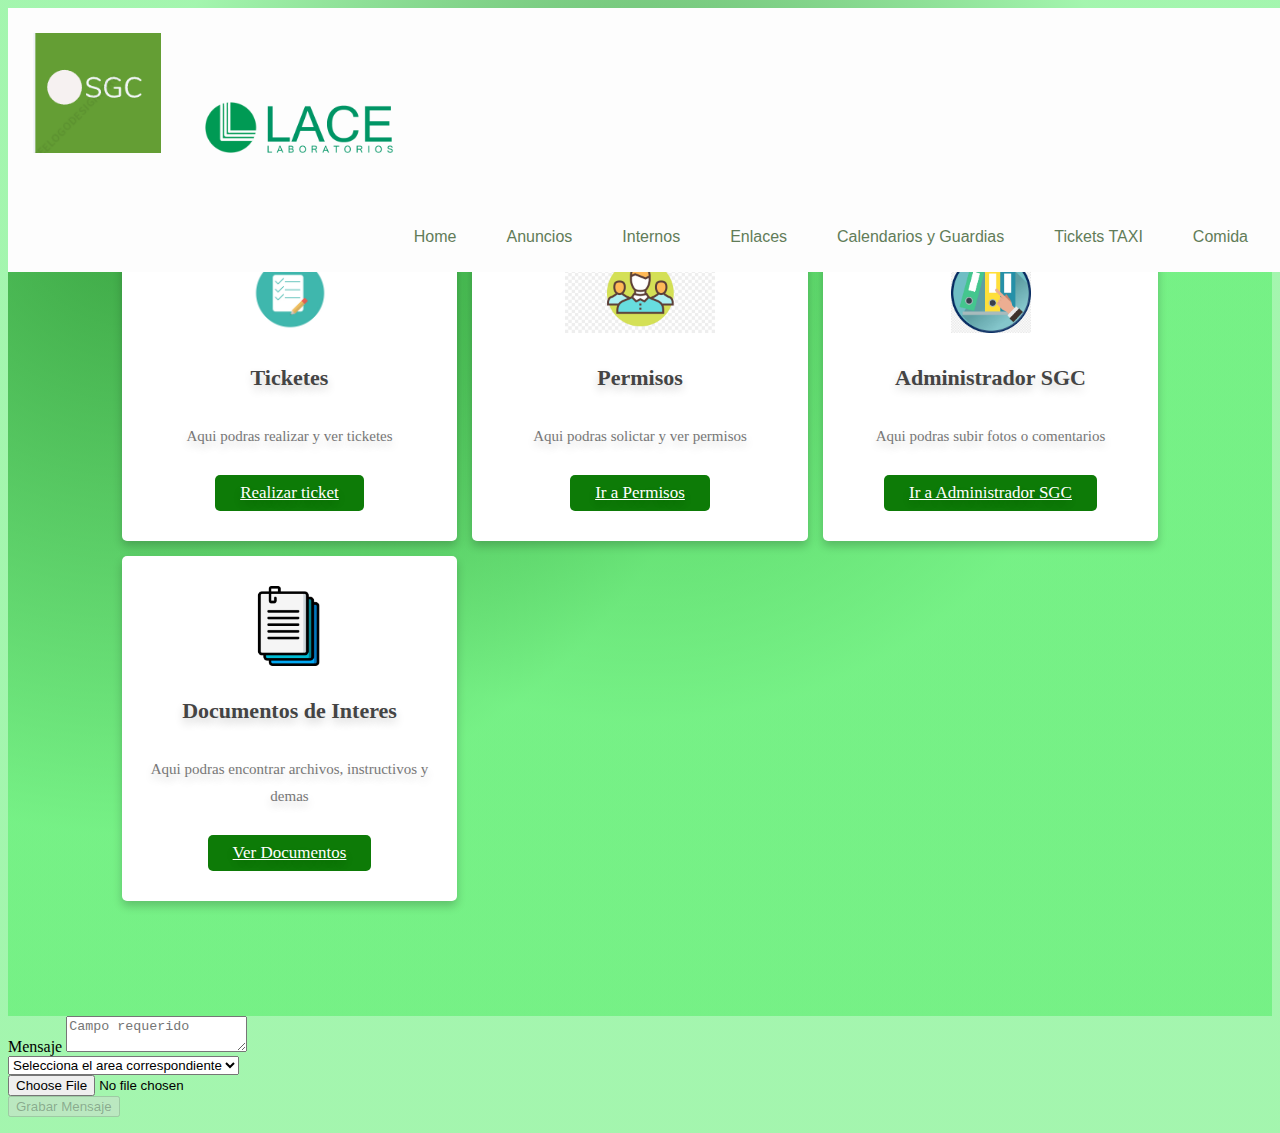
<file: index.html>
<html lang="en">
<head>
    <meta charset="UTF-8">
    <meta http-equiv="X-UA-Compatible" content="IE=edge">
    <meta name="viewport" content="width=device-width, initial-scale=1.0">
    <link rel="stylesheet" href="./css/style.css">
    <link rel="preconnect" href="https://fonts.googleapis.com">
    <link rel="preconnect" href="https://fonts.gstatic.com" crossorigin>
    <link href="https://fonts.googleapis.com/css2?family=Figtree:wght@300&display=swap" rel="stylesheet">
    <link rel="preconnect" href="https://fonts.googleapis.com">
    <link rel="preconnect" href="https://fonts.gstatic.com" crossorigin>
    <link href="https://fonts.googleapis.com/css2?family=Lato&display=swap" rel="stylesheet">
    <link rel="preconnect" href="https://fonts.googleapis.com">
    <link rel="preconnect" href="https://fonts.gstatic.com" crossorigin>
    <link href="https://fonts.googleapis.com/css2?family=Meera+Inimai&display=swap" rel="stylesheet">
    <title>SGC - Laboratorios LACE</title>
    <link href="https://cdn.jsdelivr.net/npm/bootstrap@5.3.0-alpha1/dist/css/bootstrap.min.css" rel="stylesheet" integrity="sha384-GLhlTQ8iRABdZLl6O3oVMWSktQOp6b7In1Zl3/Jr59b6EGGoI1aFkw7cmDA6j6gD" crossorigin="anonymous">
    <script src="https://cdn.jsdelivr.net/npm/bootstrap@5.3.0-alpha1/dist/js/bootstrap.bundle.min.js" integrity="sha384-w76AqPfDkMBDXo30jS1Sgez6pr3x5MlQ1ZAGC+nuZB+EYdgRZgiwxhTBTkF7CXvN" crossorigin="anonymous"></script>
</head>
</header>

<body>
  
  <header>
    <img src="imagenes/logo-final.png" class="logo0" alt="LOGO-SGC">
    <img src="imagenes/logo3.png" class="logo3" alt="logo3">
  
    
    <nav>
     <ul>
      <li><a href="index.html">Home</a></li>
      <li><a href="paginas/anuncios.html">Anuncios</a></li>
      <li><a href="paginas/internos.html">Internos</a></li>
      <li><a href="paginas/enlaces.html">Enlaces</a></li>
      <li><a href="paginas/calendarios-guardias.html">Calendarios y Guardias</a></li> 
      <li><a href="https://docs.google.com/forms/d/e/1FAIpQLSf7MyPWV7jl_igrM6HxwKZHemoucUaWSH27f-TpPwaeBS50Og/viewform">Tickets TAXI</a></li>
      <li><a href="https://www.andalepide.com/#/">Comida</a></li>    
    </ul>
     </nav>
 </header>
 
 <main>
  

<div class="tarjetas">

    <div class="box-tarjetas">

        <div class="caja">
            <img src="imagenes/logo-ticketes.jpg" alt="">
            <h3>Ticketes</h3>
            <p>Aqui podras realizar y ver ticketes</p>
            <a href="#" class="btn">Realizar ticket</a>
        </div>

        <div class="caja">
            <img src="imagenes/permisos1.jpg" alt="">
            <h3>Permisos</h3>
            <p>Aqui podras solictar y ver permisos</p>
            <a href="#" class="btn">Ir a Permisos</a>
        </div>

        <div class="caja">
            <img src="imagenes/sgc-admin.png" alt="">
            <h3>Administrador SGC</h3>
            <p>Aqui podras subir fotos o comentarios</p>
            <a href="#" class="btn">Ir a Administrador SGC</a>
        </div>

        <div class="caja">
            <img src="imagenes/documentos1.png" alt="">
            <h3>Documentos de Interes</h3>
            <p>Aqui podras encontrar archivos, instructivos y demas</p>
            <a href="#" class="btn">Ver Documentos</a>
        </div>
    </div>
</div>
 

<form class="was-validated">
  <div class="mb-3">
    <label for="validationTextarea" class="form-label">Mensaje</label>
    <textarea class="form-control" id="validationTextarea" placeholder="Campo requerido" required></textarea>
  </div>

  <div class="mb-3">
    <select class="form-select" required aria-label="select example">
      <option value="">Selecciona el area correspondiente</option>
      <option value="1">Cadeteria</option>
      <option value="2">Sistemas</option>
      <option value="3">Mantenimiento</option>
    </select>
    
  <div class="mb-3">
    <input type="file" class="form-control" aria-label="file example" required>
  </div>

  <div class="mb-3">
    <button class="btn btn-primary" type="submit" disabled>Grabar Mensaje</button>
  </div>
</form>
</main>
  
</body>

<footer>

</footer>

</html>
</file>
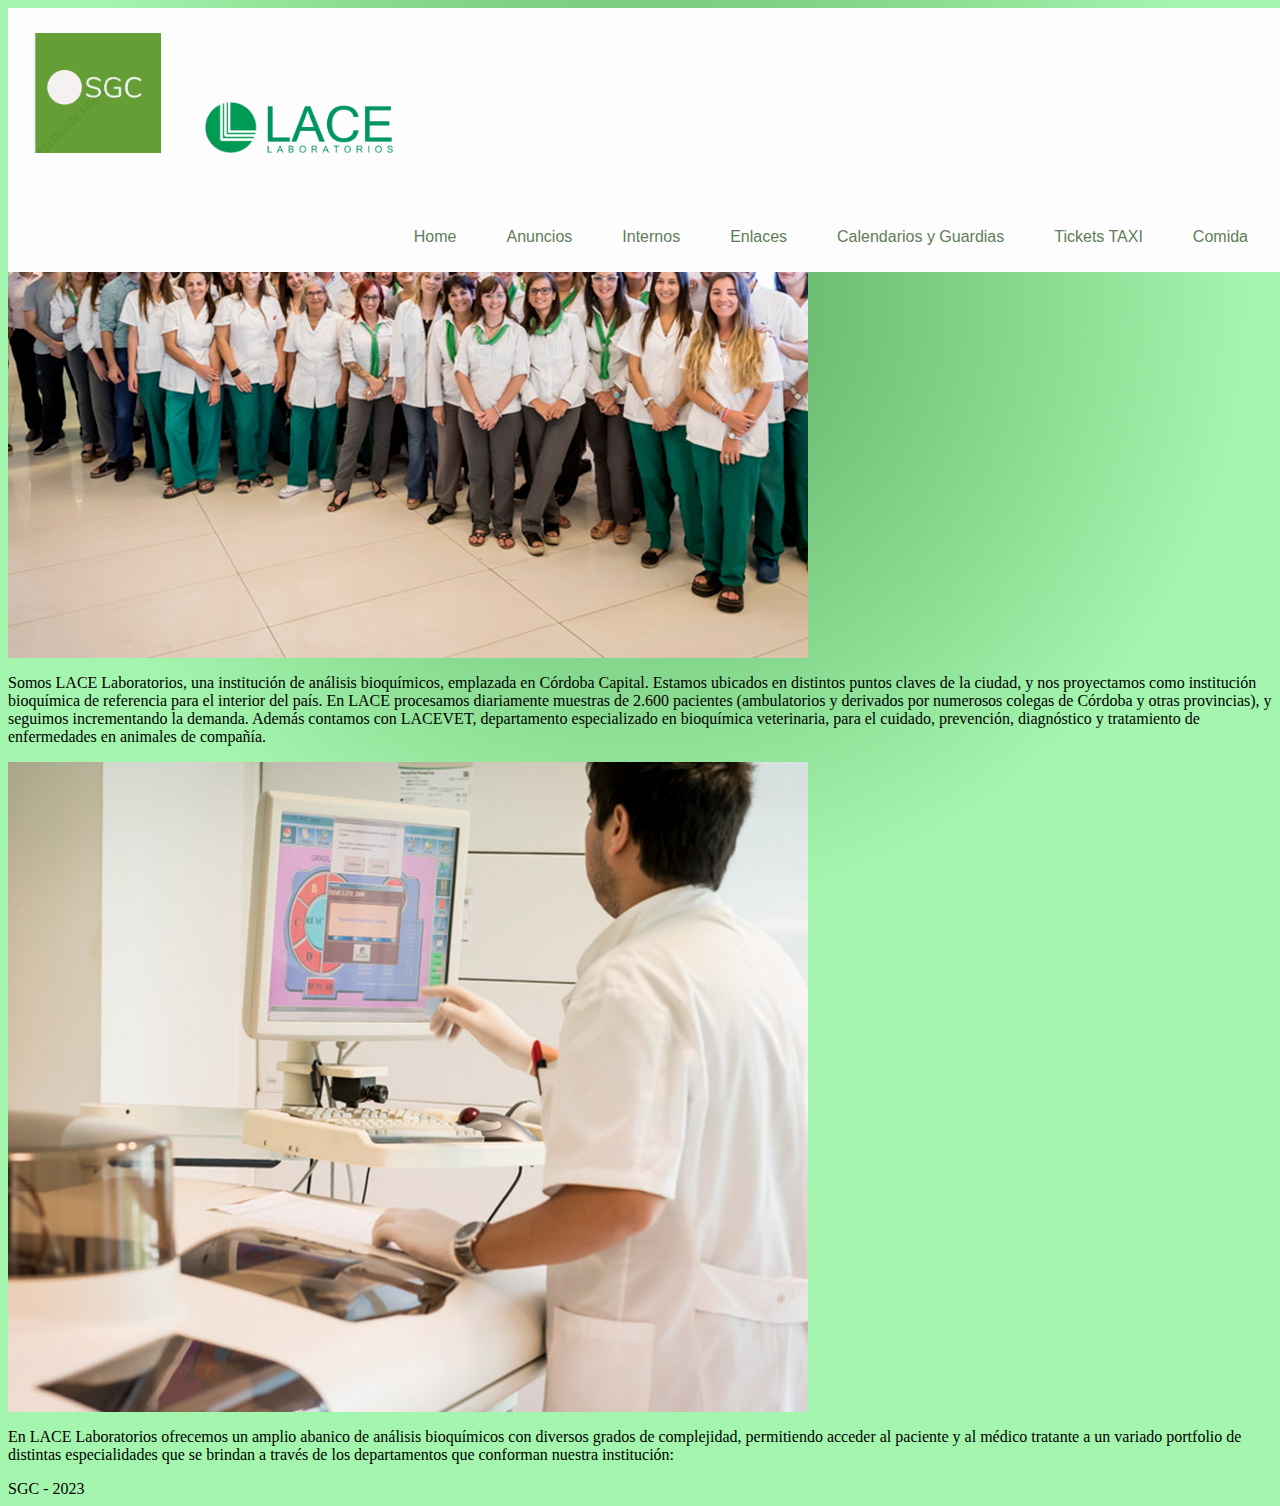
<file: paginas/anuncios.html>
<html lang="en">
<head>
    <meta charset="UTF-8">
    <meta http-equiv="X-UA-Compatible" content="IE=edge">
    <meta name="viewport" content="width=device-width, initial-scale=1.0">
    <link rel="stylesheet" href="../css/style.css">
    <title>Institucional - SGC</title>
</head>
<body>
  
  <header>
    <img src="../imagenes/logo-final.png" class="logo0" alt="LOGO-SGC">
    <img src="../imagenes/logo3.png" class="logo3" alt="logo3">
  
    
    <nav>
     <ul>
      <li><a href="index.html">Home</a></li>
      <li><a href="paginas/anuncios.html">Anuncios</a></li>
      <li><a href="paginas/internos.html">Internos</a></li>
      <li><a href="paginas/enlaces.html">Enlaces</a></li>
      <li><a href="paginas/calendarios-guardias.html">Calendarios y Guardias</a></li> 
      <li><a href="https://docs.google.com/forms/d/e/1FAIpQLSf7MyPWV7jl_igrM6HxwKZHemoucUaWSH27f-TpPwaeBS50Og/viewform">Tickets TAXI</a></li>
      <li><a href="https://www.andalepide.com/#/">Comida</a></li>    
    </ul>
     </nav>
 </header><main> 
  <img src="../imagenes/imagen1.png" class="imagen-lace" alt="imagen-lace">
    <section class="primer-texto">
    <p>Somos LACE Laboratorios, una institución de análisis bioquímicos, emplazada en Córdoba Capital.
         Estamos ubicados en distintos puntos claves de la ciudad,
          y nos proyectamos como institución bioquímica de referencia para el interior del país.
        En LACE procesamos diariamente muestras de 2.600 pacientes 
        (ambulatorios y derivados por numerosos colegas de Córdoba y otras provincias),
         y seguimos incrementando la demanda. Además contamos con LACEVET, 
         departamento especializado en bioquímica veterinaria, para el cuidado,
          prevención, diagnóstico y tratamiento de enfermedades en animales de compañía.</p>
        </section>
        <img src="../imagenes/imagen2.jpg" alt="imagen-bioq">
        <section class="segundo-texto">
          <p>En LACE Laboratorios ofrecemos un amplio abanico de análisis bioquímicos con diversos grados de complejidad, permitiendo acceder al paciente y al médico tratante a un variado portfolio de distintas especialidades que se brindan a través de los departamentos que conforman nuestra institución:</p>
    </section>
  </main>   
  <footer> SGC - 2023</footer>  
</body>
</html>
</file>
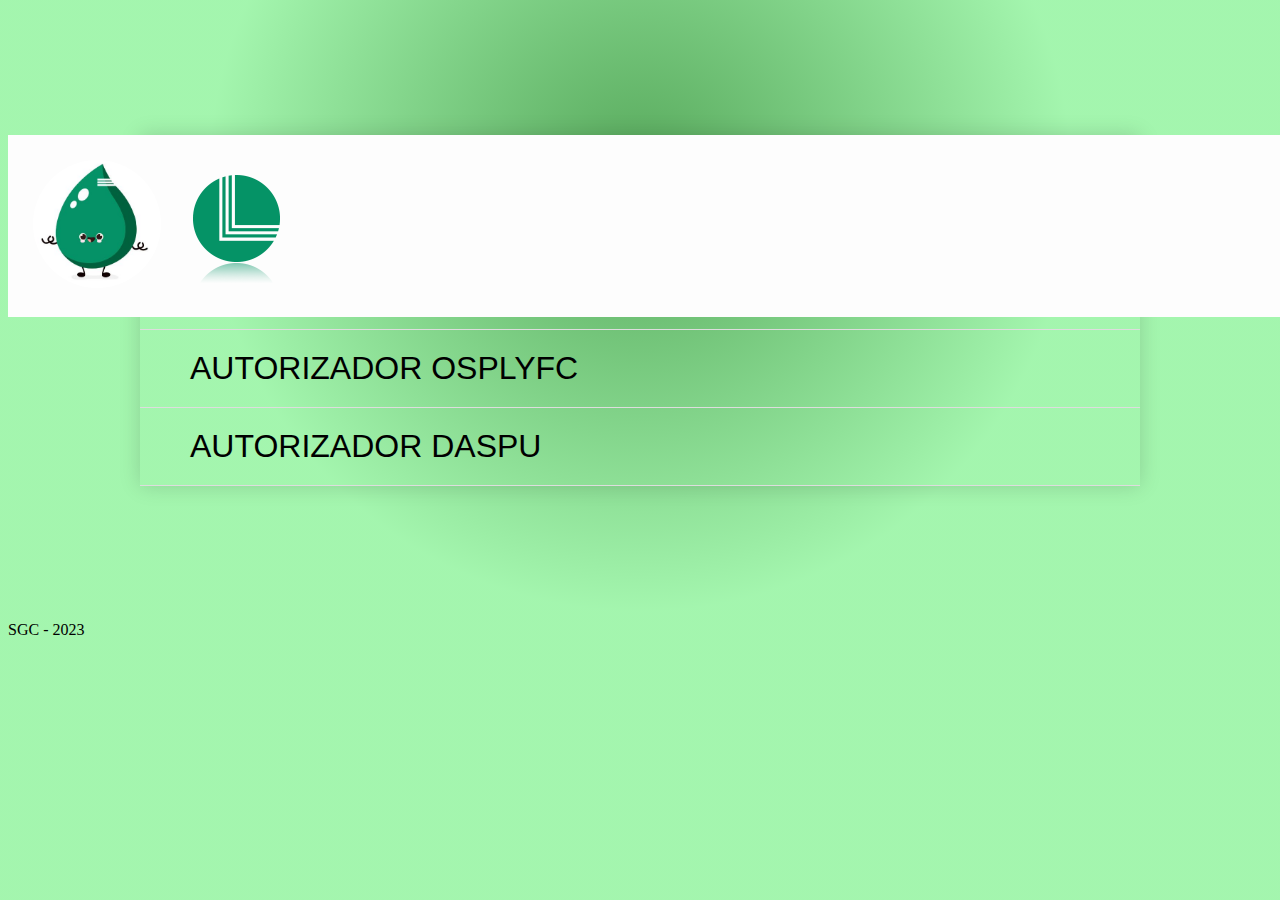
<file: paginas/enlaces.html>
<html lang="en">
<head>
    <meta charset="UTF-8">
    <meta http-equiv="X-UA-Compatible" content="IE=edge">
    <meta name="viewport" content="width=device-width, initial-scale=1.0">
    <link rel="stylesheet" href="../css/style.css">
    <title>Enlaces - SGC</title>
</head>
<header>
<section class="header-enlaces">
    <section>
      <img src="../imagenes/logo1.png" class="logo1" alt="LOGO-PAGINA">
      <img src="../imagenes/logo2.png"  class="logo2" alt="LOGO-CENTRAL">
</header>
<body>
    <main>
      <table class="tabla-enlaces"> 
        <thead> 
        <tr> 
        <th>RECEPCION AL PACIENTE</th> 
       </tr> 
       </thead> 
       <tbody> 
       <tr>
         <td>PRECARGA</td>
         <td><link rel="stylesheet" href="http://prerecepcion.laboratoriolace.com.ar:9091/"></td>
        </tr>
         
       </tr> 
        <td>AUTORIZADOR TRADITUM</td>
        <td><link rel="stylesheet" href="https://menu.traditum.com/View/Login.aspx"></td>  
        </tr> 
       
        <tr>
         <td>AUTORIZADOR OSPLYFC</td>
         <td><link rel="stylesheet" href="http://200.68.98.125:84/Account/Login?ReturnUrl=%2f"></td>
        </tr>
       
        <tr>
          <td>AUTORIZADOR DASPU</td>
          <td><link rel="stylesheet" href="https://autorizaciones.daspu.com.ar/Account/Login?ReturnUrl=%2f"></td>
        </tr>
      </table>
      </main>
      <footer class="footer-enlaces">SGC - 2023</footer> 
    </body>
</html>
</file>
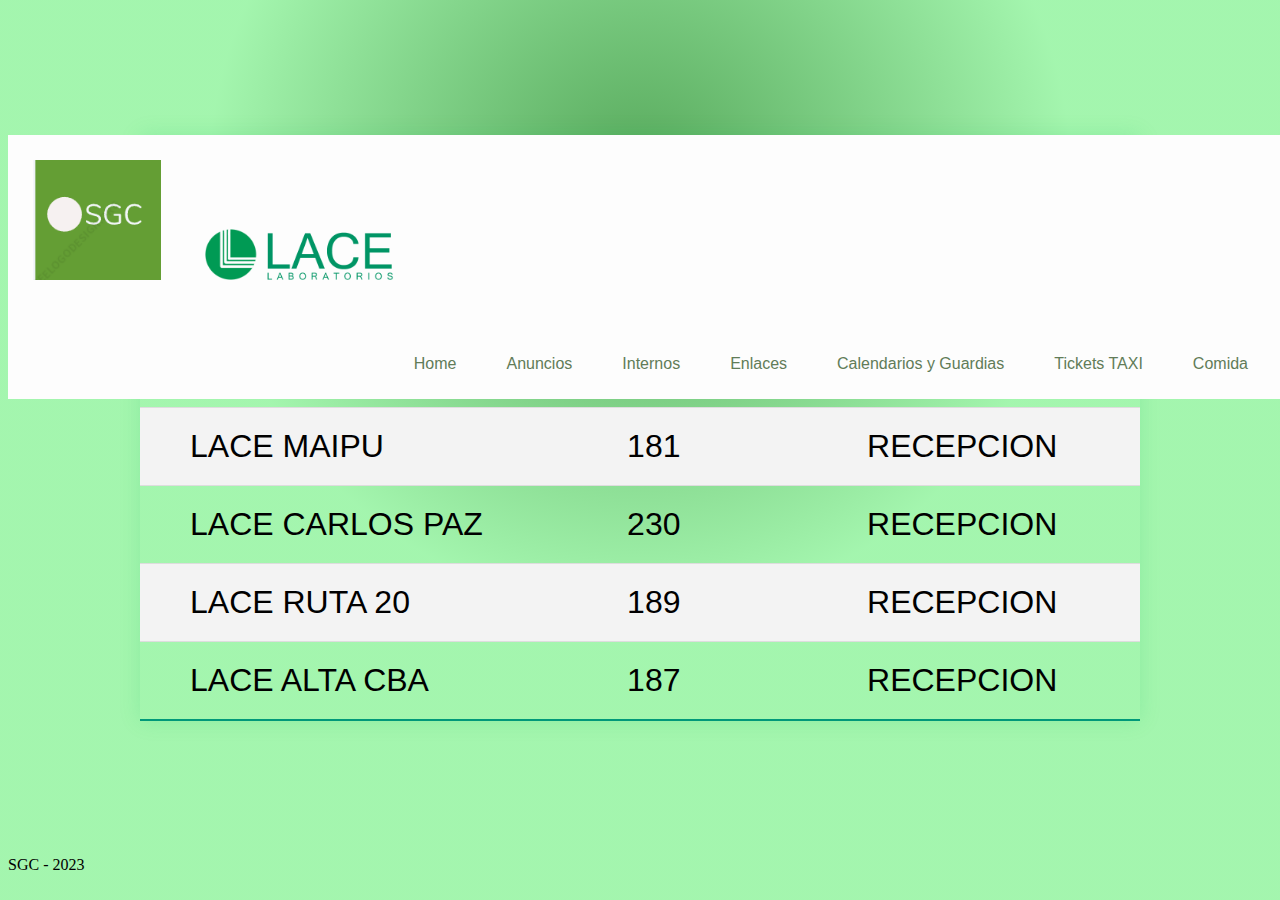
<file: paginas/internos.html>
<html lang="en">
<head>
    <meta charset="UTF-8">
    <meta http-equiv="X-UA-Compatible" content="IE=edge">
    <meta name="viewport" content="width=device-width, initial-scale=1.0">
    <link rel="stylesheet" href="../css/style.css">
    <title>Internos - SGC</title>
</head>
<header>
  <img src="../imagenes/logo-final.png" class="logo0" alt="LOGO-SGC">
  <img src="../imagenes/logo3.png" class="logo3" alt="logo3">

  
  <nav>
   <ul>
    <li><a href="index.html">Home</a></li>
    <li><a href="paginas/anuncios.html">Anuncios</a></li>
    <li><a href="paginas/internos.html">Internos</a></li>
    <li><a href="paginas/enlaces.html">Enlaces</a></li>
    <li><a href="paginas/calendarios-guardias.html">Calendarios y Guardias</a></li> 
    <li><a href="https://docs.google.com/forms/d/e/1FAIpQLSf7MyPWV7jl_igrM6HxwKZHemoucUaWSH27f-TpPwaeBS50Og/viewform">Tickets TAXI</a></li>
    <li><a href="https://www.andalepide.com/#/">Comida</a></li>    
  </ul>
   </nav>
</header>
<body>
    <main>
     <table class="tabla-internos"> 
    <thead> 
    <tr> 
    <th>SEDE</th> 
    <th>INTERNO</th> 
    <th>AREA</th> 
    </tr> 
    </thead> 
  <tbody> 
       <tr>
         <td>LACE CENTRAL</td>
         <td>100/101</td>
         <td>RECEPCION</td>
         </tr> 
        
        <tr>
         <td>LACE CERRO</td>
        <td>172</td> 
        <td>RECEPCION</td> 
        </tr> 
       
        <tr>
         <td>LACE JARDIN</td>
         <td>171</td>
         <td>RECEPCION</td>
        </tr>
       
        <tr>
          <td>LACE MAIPU</td>
          <td>181</td>
          <td>RECEPCION</td>
        </tr>

        <tr>
         <td>LACE CARLOS PAZ</td>
         <td>230</td>
         <td>RECEPCION</td>
        </tr>

        <tr>
         <td>LACE RUTA 20</td>
         <td>189</td>
         <td>RECEPCION</td>
        </tr>

        <tr>
         <td>LACE ALTA CBA</td>
         <td>187</td>
         <td>RECEPCION</td>
        </tr>
  </tbody>
</table>
</main>
</body>
<footer class="footer-internos"> SGC - 2023</footer>
</html>
</file>
<file: css/style.css>
/*HEADER*/
header{
    background-color: #fdfdfd;
    width: 100%;
    padding: 5px;
    position: fixed;
    z-index: 10;
    margin-bottom: 50px;
}
nav {
    float: right;
    }
nav ul {
    list-style: none;
    overflow: hidden; 
       }
nav ul li {
    float: left;
    font-family: Arial, sans-serif;
    font-size: 16px;
    }
nav ul li a {
    display: block;
    padding: 5px;
    color: #617C58;
    text-decoration: none;
    margin-top: 30px;
    margin-right: 40px;
  }
nav ul li:hover {
    background: #0ec859;
  }
.logo0{
     width:10%;
     padding: 20px;
}
.logo1{
    width: 10%;
    padding: 20px;
}
.logo3{
    width: 15%;
    padding: 20px;
}

  /*HEADER*/
  /*
  /*INICIO MAIN*/







.titulo{
    width: 25%;
    padding: 20px;
    margin-right: 10%;

}
body{
    background-image: radial-gradient( circle farthest-corner at 50% 20%, rgba(16,132,22,0.70) 0%, rgba(73,236,94,0.50) 44.8% );
}

.tarjetas{
    background-image: radial-gradient( circle farthest-corner at 10% 20%, rgba(16,132,22,0.70) 0%, rgba(73,236,94,0.50) 44.8% );
    padding:15px 9%;
    padding-bottom: 100px;
}

.tarjetas .box-tarjetas{
    text-align: center;
    padding-bottom: 15px;
    color:#fff;
    text-shadow: 0 5px 10px rgba(0,0,0,.2);
    font-size: 50px;
}

.tarjetas .box-tarjetas{
    margin-top: 200px;
    display: grid;
    grid-template-columns: repeat(auto-fit, minmax(270px, 1fr));
    gap:15px;
}

.tarjetas .box-tarjetas .caja{
    box-shadow: 0 5px 10px rgba(0,0,0,.2);
    border-radius: 5px;
    background: #fff;
    text-align: center;
    padding:30px 20px;
}

.tarjetas .box-tarjetas .caja img{
    height: 80px;
}

.tarjetas .box-tarjetas .caja h3{
    color:#444;
    font-size: 22px;
    padding:10px 0;
}

.tarjetas .box-tarjetas .caja p{
    color:#777;
    font-size: 15px;
    line-height: 1.8;
}

.tarjetas .box-tarjetas .caja .btn{
    margin-top: 10px;
    display: inline-block;
    background:#0d7b07;
    color:#fff;
    font-size: 17px;
    border-radius: 5px;
    padding: 8px 25px;
}

.tarjetas .box-plantillas .caja .btn:hover{
    letter-spacing: 1px;
}

.tarjetas .box-plantillas .caja:hover{
    box-shadow: 0 10px 15px rgba(0,0,0,.3);
    transform: scale(1.03);
}



.anuncios-tema{
   margin-top: 500px;
   margin-left: 500px;
   
}
.anuncio-titulo{
    height: -500px;
}
.anuncios-texto{
    margin-right: 300px;
    
}

.tabla-internos{ 
    border-collapse: collapse; 
    margin: 135px auto; 
    font-size: 2em; 
    text-align: left;
    font-family: sans-serif; 
    min-width: 1000px; 
    box-shadow: 0 0 20px rgba(16, 186, 86, 0.15); 
        }
.tabla-internos thead tr { 
    background-color: #009844; 
    color: #ffffff; 
    text-align: middle; }
.tabla-internos td {
    padding: 20px 50px; }
.tabla-internos tbody tr { 
    border-bottom: 1px solid #dddddd; } 
.tabla-internos tbody tr:nth-of-type(even) {
    background-color: #f3f3f3; } 
.tabla-internos tbody tr:last-of-type {
    border-bottom: 2px solid #009879; } 
    
.tabla-enlaces { 
    border-collapse: collapse; 
    margin: 135px auto; 
    font-size: 2em; 
    text-align: left;
    font-family: sans-serif; 
    min-width: 1000px; 
    box-shadow: 0 0 20px rgba(0, 0, 0, 0.15); 
            }
.tabla-enlaces thead tr { 
    background-color: #009844; 
    color: #ffffff; 
    text-align: middle; }
.tabla-enlaces td {
    padding: 20px 50px; }
.tabla-enlaces tbody tr { 
    border-bottom: 1px solid #dddddd; } 
/*.tabla-enlaces tbody tr:nth-of-type(even) {
    background-color: #f3f3f3; } 
.tabla-enlaces tbody tr:last-of-type {
    border-bottom: 2px solid #009879; }*/
.top-enlaces{
    
    background: rgba(246, 247, 247, 0.962);
    width: 100%;
   
}
</file>
